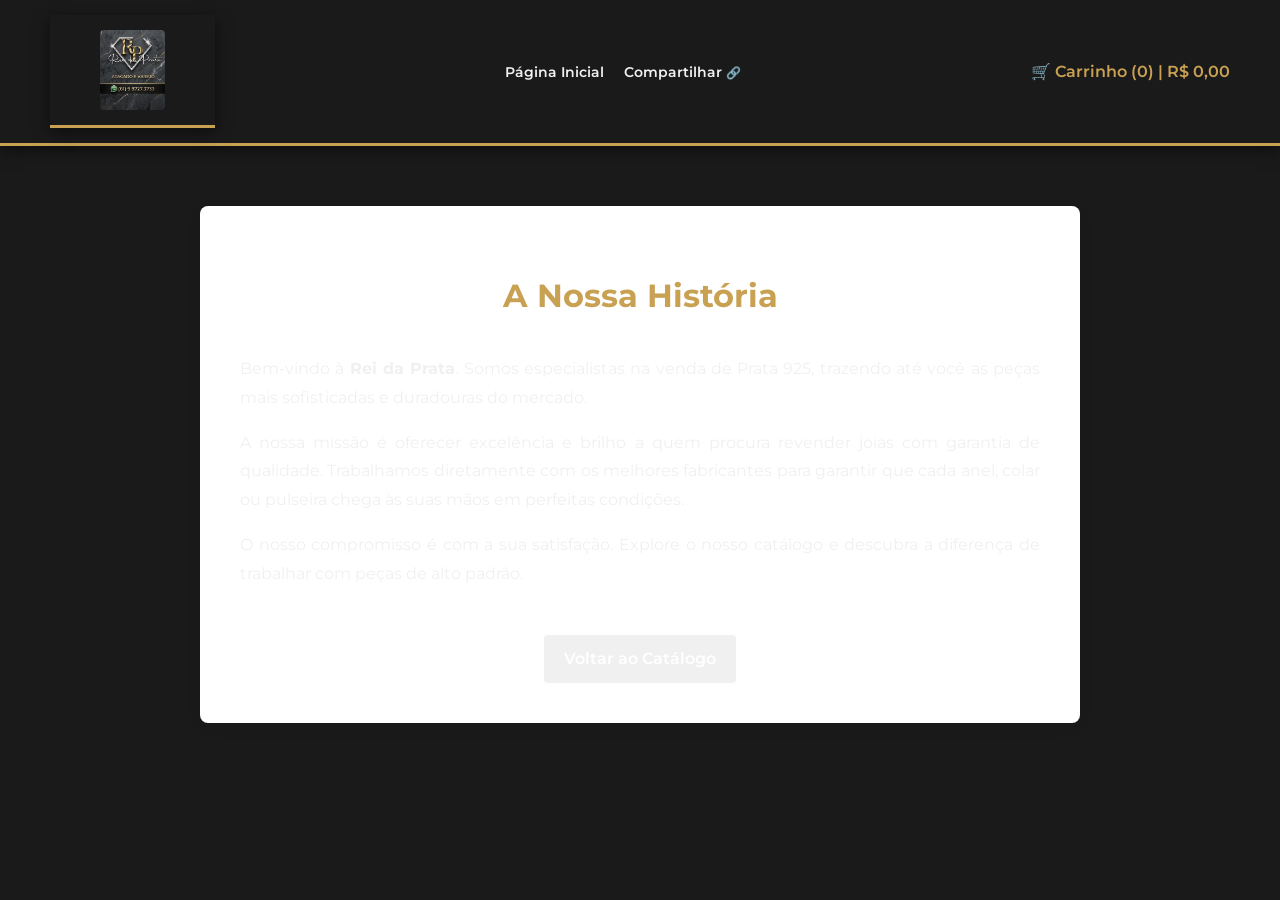
<file: sobre.html>
<!DOCTYPE html>
<html lang="pt-BR">
<head>
    <meta charset="UTF-8">
    <meta name="viewport" content="width=device-width, initial-scale=1.0">
    <title>Sobre Nós | Catálogo de Joias</title>
    <link href="https://fonts.googleapis.com/css2?family=Montserrat:wght@300;400;600&display=swap" rel="stylesheet">
    <link rel="stylesheet" href="css/style.css">
    <style>
        /* Estilos específicos só para esta página */
        .sobre-container {
            max-width: 800px; margin: 60px auto; padding: 40px;
            background: #fff; border-radius: 8px; box-shadow: 0 4px 15px rgba(0,0,0,0.05);
            line-height: 1.8; text-align: justify;
        }
        .sobre-container h1 { text-align: center; color: var(--accent-color); margin-bottom: 30px; }
        .sobre-container img { width: 100%; border-radius: 8px; margin-bottom: 20px; }
        .btn-voltar {
            display: inline-block; margin-top: 30px; text-decoration: none;
            background-color: var(--primary-color); color: #fff;
            padding: 10px 20px; border-radius: 4px; font-weight: 600;
        }
    </style>
</head>
<body>

    <header>
        <header>
    <a href="index.html" class="logo-link">
        <img src="img/logo.jpg" alt="Rei da Prata Logo" class="header-logo">
    </a>

    </header>
        <nav class="top-nav">
            <a href="index.html">Página Inicial</a>
            <a href="#" onclick="compartilharCatalogo()">Compartilhar <span style="font-size: 12px;">🔗</span></a>
        </nav>
        <div class="cart-info" onclick="openCart()" style="cursor: pointer;">
            🛒 Carrinho (<span id="cartCount">0</span>) | R$ <span id="cartTotal">0,00</span>
        </div>
    </header>

    <div class="sobre-container">
        <h1>A Nossa História</h1>

        <p>Bem-vindo à <strong>Rei da Prata</strong>. Somos especialistas na venda de Prata 925, trazendo até você as peças mais sofisticadas e duradouras do mercado.</p>
        <p>A nossa missão é oferecer excelência e brilho a quem procura revender joias com garantia de qualidade. Trabalhamos diretamente com os melhores fabricantes para garantir que cada anel, colar ou pulseira chega às suas mãos em perfeitas condições.</p>
        <p>O nosso compromisso é com a sua satisfação. Explore o nosso catálogo e descubra a diferença de trabalhar com peças de alto padrão.</p>

        <div style="text-align: center;">
            <a href="index.html" class="btn-voltar">Voltar ao Catálogo</a>
        </div>
    </div>

    <div id="cartOverlay" class="cart-overlay" onclick="closeCart()"></div>
    <div id="cartSidebar" class="cart-sidebar">
        <div class="cart-sidebar-header">
            <h2>Seu Carrinho</h2>
            <span class="close-btn" onclick="closeCart()">&times;</span>
        </div>
        <div class="cart-items" id="cartItemsContainer"></div>
        <div class="cart-sidebar-footer">
            <div class="cart-summary-total">Total: R$ <span id="sidebarTotal">0,00</span></div>
            <button class="btn-comprar" onclick="finalizePurchase()">Finalizar Compra</button>
        </div>
    </div>

    <script src="js/script.js"></script>
</body>
</html>
</file>
<file: css/style.css>
/* ==========================================
   PALETA DE CORES REI DA PRATA (DARK MODE LUXO)
   ========================================== */
:root {
    --primary-color: #F0F0F0;
    --accent-color: #C8A153;
    --bg-color: #1A1A1A;
    --text-light: #F0F0F0;
    --card-bg: #2A2A2A;
    --card-border: #444444;
}

body {
    font-family: 'Montserrat', sans-serif;
    margin: 0; padding: 0;
    background-color: var(--bg-color);
    color: var(--primary-color);
}

/* ==========================================
   CABEÇALHO (HEADER) - FLUTUANTE (STICKY)
   ========================================== */
header {
    background-color: var(--bg-color);
    padding: 15px 50px;
    display: flex; justify-content: space-between; align-items: center;
    border-bottom: 3px solid var(--accent-color);
    box-shadow: 0 4px 15px rgba(0,0,0,0.5);
    position: sticky; top: 0; z-index: 900;
}

body { padding-top: 0; }

header .logo-link { display: flex; align-items: center; text-decoration: none; }
header .header-logo { height: 80px; width: auto; object-fit: contain; border-radius: 4px; }

.top-nav { display: flex; gap: 20px; }
.top-nav a { text-decoration: none; color: var(--text-light); font-weight: 600; font-size: 14px; transition: 0.2s; }
.top-nav a:hover { color: var(--accent-color); }

.cart-info { color: var(--accent-color); font-weight: 600; }

/* ==========================================
   ELEMENTOS GERAIS E FILTROS
   ========================================== */
.search-container { width: 100%; max-width: 600px; }
.search-container .search-bar {
    width: 100%; box-sizing: border-box; padding: 12px 20px; border-radius: 30px;
    border: 1px solid var(--card-border); background: var(--card-bg); color: var(--text-light);
    font-family: 'Montserrat', sans-serif; outline: none; transition: box-shadow 0.3s;
}
.search-container .search-bar::placeholder { color: #888; }
.search-container .search-bar:focus { box-shadow: 0 0 10px rgba(200, 161, 83, 0.3); border-color: var(--accent-color); }

.filter-section { max-width: 1200px; margin: 20px auto; padding: 0 20px; display: flex; flex-direction: column; align-items: center; gap: 15px; }

.filter-pills { display: flex; flex-wrap: wrap; gap: 10px; justify-content: center; width: 100%; }
.filter-btn {
    background-color: transparent; border: 1px solid var(--text-light); color: var(--text-light);
    padding: 10px 20px; border-radius: 30px; cursor: pointer;
    font-size: 13px; font-weight: 600; transition: all 0.2s ease;
    text-transform: uppercase; font-family: 'Montserrat', sans-serif;
}
.filter-btn:hover { border-color: var(--accent-color); color: var(--accent-color); }
.filter-btn.active { border-color: var(--accent-color); background-color: var(--accent-color); color: #111; }

/* ==========================================
   GRADE DE PRODUTOS E CARDS
   ========================================== */
.container { max-width: 1200px; margin: 40px auto; padding: 0 20px; }
.section-title { text-align: center; margin-bottom: 40px; font-weight: 400; font-size: 28px; color: var(--text-light); }

.grid { display: grid; grid-template-columns: repeat(auto-fill, minmax(250px, 1fr)); gap: 30px; }

.card {
    background: var(--card-bg); padding: 20px; border-radius: 8px; text-align: center;
    transition: transform 0.3s ease, box-shadow 0.3s ease; border: 1px solid var(--card-border); position: relative;
}
.card:hover { transform: translateY(-5px); box-shadow: 0 10px 20px rgba(0,0,0,0.5); border-color: var(--accent-color); }
.card img { max-width: 100%; height: 200px; object-fit: cover; margin-bottom: 15px; border-radius: 4px; filter: contrast(1.05) saturate(0.9); }

.product-name { font-size: 16px; margin: 10px 0; color: #ddd; }
.price { font-size: 20px; font-weight: 600; color: var(--accent-color); margin-bottom: 15px; }

.btn-comprar {
    background-color: transparent; color: var(--accent-color); border: 2px solid var(--accent-color);
    padding: 10px 20px; width: 100%; border-radius: 4px; cursor: pointer; font-weight: 600; transition: all 0.3s;
}
.btn-comprar:hover { background-color: var(--accent-color); color: #111; }

.btn-visualizar {
    position: absolute; top: 40%; left: 50%; transform: translate(-50%, -50%);
    background-color: rgba(200, 161, 83, 0.9); color: #111; border: none; padding: 10px 15px;
    border-radius: 4px; cursor: pointer; font-size: 14px; opacity: 0; visibility: hidden;
    transition: 0.3s ease; z-index: 2; white-space: nowrap; font-weight: bold;
}
.card:hover .btn-visualizar { opacity: 1; visibility: visible; }
.btn-visualizar:hover { background-color: #fff; }

/* ==========================================
   CARROSSEL E WHATSAPP
   ========================================== */
.carousel-container { max-width: 1200px; margin: 20px auto; position: relative; border-radius: 8px; overflow: hidden; box-shadow: 0 4px 15px rgba(0,0,0,0.5); border: 1px solid var(--card-border); }
.carousel-slide { display: none; position: relative; }
.carousel-slide.active { display: block; animation: fade 1s; }
.carousel-slide img { width: 100%; height: 350px; object-fit: cover; display: block; filter: brightness(0.7); }
.carousel-text { position: absolute; bottom: 40px; left: 40px; color: var(--accent-color); font-size: 28px; font-weight: 600; text-shadow: 2px 2px 8px rgba(0,0,0,0.8); }
.prev, .next { cursor: pointer; position: absolute; top: 50%; width: auto; padding: 16px; margin-top: -22px; color: var(--accent-color); font-weight: bold; font-size: 18px; transition: 0.6s ease; border-radius: 0 3px 3px 0; user-select: none; background-color: rgba(0,0,0,0.5); }
.next { right: 0; border-radius: 3px 0 0 3px; }
.prev:hover, .next:hover { background-color: rgba(200, 161, 83, 0.3); }
@keyframes fade { from {opacity: .4} to {opacity: 1} }

.whatsapp-btn {
    position: fixed; bottom: 30px; left: 30px; width: 60px; height: 60px;
    background-color: #25d366; border-radius: 50px; text-align: center; font-size: 30px;
    box-shadow: 2px 2px 10px rgba(0,0,0,0.5); z-index: 100; display: flex;
    justify-content: center; align-items: center; transition: transform 0.3s;
}
.whatsapp-btn:hover { transform: scale(1.1); }
.whatsapp-btn img { width: 35px; height: 35px; filter: drop-shadow(1px 1px 2px rgba(0,0,0,0.3));}

/* ==========================================
   TELA DE CHECKOUT (RESUMO DO PEDIDO)
   ========================================== */
.checkout-screen { display: none; position: fixed; top: 0; left: 0; width: 100%; height: 100%; background-color: #f9f9f9; z-index: 2500; overflow-y: auto; }
.checkout-container { max-width: 600px; margin: 0 auto; background: #fff; min-height: 100vh; padding: 20px; box-shadow: 0 0 20px rgba(0,0,0,0.05); }
.btn-voltar-checkout { background: none; border: none; color: #555; font-size: 14px; font-weight: 600; cursor: pointer; padding: 10px 0; font-family: 'Montserrat', sans-serif; }
.checkout-header { text-align: center; margin-top: 20px; }
.checkout-header h2 { font-size: 20px; color: #333; font-weight: 400; }
.checkout-icon { font-size: 60px; margin: 15px 0; }
.checkout-header h3 { font-size: 24px; color: #111; margin-bottom: 30px; }
.checkout-info { display: flex; justify-content: space-between; text-align: center; border-top: 1px solid #eee; border-bottom: 1px solid #eee; padding: 15px 0; font-size: 13px; color: #666; }
.checkout-info strong { color: #111; font-size: 14px; display: block; margin-bottom: 5px; }
.checkout-item { display: flex; align-items: center; gap: 15px; padding: 15px 0; border-bottom: 1px solid #eee; }
.checkout-item img { width: 60px; height: 60px; object-fit: cover; border-radius: 8px; border: 1px solid #ddd; }
.checkout-item-details { flex-grow: 1; text-align: left; }
.checkout-item-name { font-weight: 600; color: #333; font-size: 14px; margin: 0 0 5px 0; }
.checkout-item-qty { color: #888; font-size: 13px; }
.checkout-item-price { font-weight: 600; color: #111; font-size: 16px; }
.checkout-total { display: flex; justify-content: space-between; align-items: center; margin-top: 20px; padding: 20px 0; font-size: 18px; color: #111; }
.btn-whatsapp-final { background-color: #25d366; color: #fff; border: none; width: 100%; padding: 15px; border-radius: 8px; font-size: 16px; font-weight: bold; cursor: pointer; margin-top: 20px; transition: 0.3s; }
.btn-whatsapp-final:hover { background-color: #1ebc59; }

/* ==========================================
   MODAIS E GAVETA DO CARRINHO
   ========================================== */
.modal { display: none; position: fixed; z-index: 1000; left: 0; top: 0; width: 100%; height: 100%; background-color: rgba(0,0,0,0.8); }
.modal-content { background-color: var(--card-bg); margin: 5% auto; padding: 20px; border-radius: 8px; width: 90%; max-width: 500px; text-align: center; position: relative; animation: fadeIn 0.3s; border: 1px solid var(--accent-color); max-height: 85vh; overflow-y: auto; }
.modal-content img { max-width: 100%; max-height: 35vh; object-fit: cover; border-radius: 8px; margin-bottom: 15px; }
.close-btn { position: absolute; top: 10px; right: 20px; color: #888; font-size: 28px; font-weight: bold; cursor: pointer; z-index: 2; }
.close-btn:hover { color: var(--accent-color); }
@keyframes fadeIn { from {opacity: 0; transform: translateY(-20px);} to {opacity: 1; transform: translateY(0);} }

/* O CARRINHO E SUAS ANIMAÇÕES DE ABERTURA */
.cart-sidebar {
    position: fixed; top: 0; right: -400px; width: 350px; height: 100vh;
    background-color: var(--card-bg); box-shadow: -5px 0 15px rgba(0,0,0,0.5);
    z-index: 2000; transition: right 0.3s ease-in-out; display: flex; flex-direction: column; border-left: 1px solid var(--card-border);
}
.cart-sidebar.open { right: 0; } /* <--- ESSA É A LINHA QUE FAZIA O CARRINHO ABRIR! */

.cart-overlay {
    position: fixed; top: 0; left: 0; width: 100%; height: 100%; background-color: rgba(0,0,0,0.7);
    z-index: 1999; visibility: hidden; opacity: 0; transition: 0.3s ease;
}
.cart-overlay.open { visibility: visible; opacity: 1; } /* <--- ESSA LINHA ESCURECE O FUNDO */

.cart-sidebar-header { padding: 20px; border-bottom: 1px solid var(--card-border); display: flex; justify-content: space-between; align-items: center; }
.cart-sidebar-header h2 { margin: 0; font-size: 20px; font-weight: 400; color: var(--text-light); }
.cart-items { padding: 20px; flex-grow: 1; overflow-y: auto; text-align: left; }
.cart-item { display: flex; justify-content: space-between; align-items: center; margin-bottom: 15px; border-bottom: 1px solid var(--card-border); padding-bottom: 10px; }
.cart-item-info h4 { margin: 0 0 5px 0; font-size: 14px; color: var(--text-light); }
.cart-item-price { color: var(--accent-color); font-weight: 600; font-size: 14px; }
.btn-remover { background: none; border: none; color: #ff6b6b; cursor: pointer; font-size: 12px; font-weight: bold; }
.btn-remover:hover { text-decoration: underline; }
.cart-sidebar-footer { padding: 20px; border-top: 1px solid var(--card-border); background: #222; }
.cart-summary-total { font-size: 18px; font-weight: 600; margin-bottom: 15px; text-align: right; color: var(--text-light); }

.toast { visibility: hidden; min-width: 250px; background-color: var(--accent-color); color: #111; text-align: center; border-radius: 4px; padding: 16px; position: fixed; z-index: 3000; right: 30px; bottom: 30px; font-weight: 600; box-shadow: 0 4px 10px rgba(0,0,0,0.5); }
.toast.show { visibility: visible; animation: fadein 0.5s, fadeout 0.5s 2.5s; }
@keyframes fadein { from {bottom: 0; opacity: 0;} to {bottom: 30px; opacity: 1;} }
@keyframes fadeout { from {bottom: 30px; opacity: 1;} to {bottom: 0; opacity: 0;} }

/* ==========================================
   VARIAÇÕES DE PRODUTO (COR E TAMANHO)
   ========================================== */
.modal-options { text-align: left; margin: 20px 0; padding: 15px 0; border-top: 1px solid var(--card-border); border-bottom: 1px solid var(--card-border); }
.option-group { margin-bottom: 15px; }
.option-group label { display: block; font-size: 12px; color: #aaa; margin-bottom: 8px; text-transform: uppercase; letter-spacing: 1px;}
.color-pills { display: flex; gap: 10px; }
.color-btn { width: 30px; height: 30px; border-radius: 50%; border: 2px solid transparent; cursor: pointer; transition: 0.2s; box-shadow: 0 2px 5px rgba(0,0,0,0.5); }
.color-btn.active { border-color: #fff; transform: scale(1.1); outline: 2px solid var(--accent-color); outline-offset: 2px;}
.size-grid { display: flex; flex-wrap: wrap; gap: 10px; }
.size-btn { background: transparent; border: 1px solid #555; color: var(--text-light); width: 45px; height: 45px; display: flex; justify-content: center; align-items: center; font-size: 14px; font-weight: 600; cursor: pointer; transition: 0.2s; border-radius: 4px; font-family: 'Montserrat', sans-serif; }
.size-btn:hover:not(.disabled) { border-color: var(--accent-color); }
.size-btn.active { background: var(--accent-color); color: #111; border-color: var(--accent-color); }
.size-btn.disabled { color: #555; border-color: #333; cursor: not-allowed; position: relative; background: repeating-linear-gradient(45deg, #222, #222 5px, #2a2a2a 5px, #2a2a2a 10px); }

/* ==========================================
   RESPONSIVIDADE (MOBILE - TELAS ATÉ 768px)
   ========================================== */
@media (max-width: 768px) {
    header { flex-direction: row; padding: 10px 15px; gap: 10px; justify-content: space-between; }
    header .header-logo { height: 40px; }
    .top-nav { display: none; }
    .carousel-slide img { height: 200px; }
    .carousel-text { font-size: 18px; bottom: 20px; left: 20px; }
    .prev, .next { padding: 10px; font-size: 14px; }
    .grid { grid-template-columns: repeat(2, 1fr); gap: 10px; }
    .card { padding: 10px; }
    .card img { height: 140px; }
    .product-name { font-size: 13px; margin: 8px 0; }
    .price { font-size: 15px; margin-bottom: 10px; }
    .btn-comprar { padding: 8px 10px; font-size: 12px; }
    .btn-visualizar { font-size: 11px; padding: 6px; width: 90%; }
    .search-container .search-bar { padding: 10px 15px; font-size: 14px; }
    .filter-btn { padding: 8px 12px; font-size: 11px; }

    /* Carrinho ocupando toda a tela no celular */
    .cart-sidebar { width: 100%; right: -100%; }
    .cart-sidebar.open { right: 0; } /* Garante que abra no celular também */
    .cart-item { flex-direction: column; align-items: flex-start; gap: 10px; }
    .cart-qty-controls { margin-left: 0; }
    .btn-remover { align-self: flex-end; margin-top: -30px; }
    .modal-content { width: 90%; padding: 20px; margin: 20% auto; }
}
</file>
